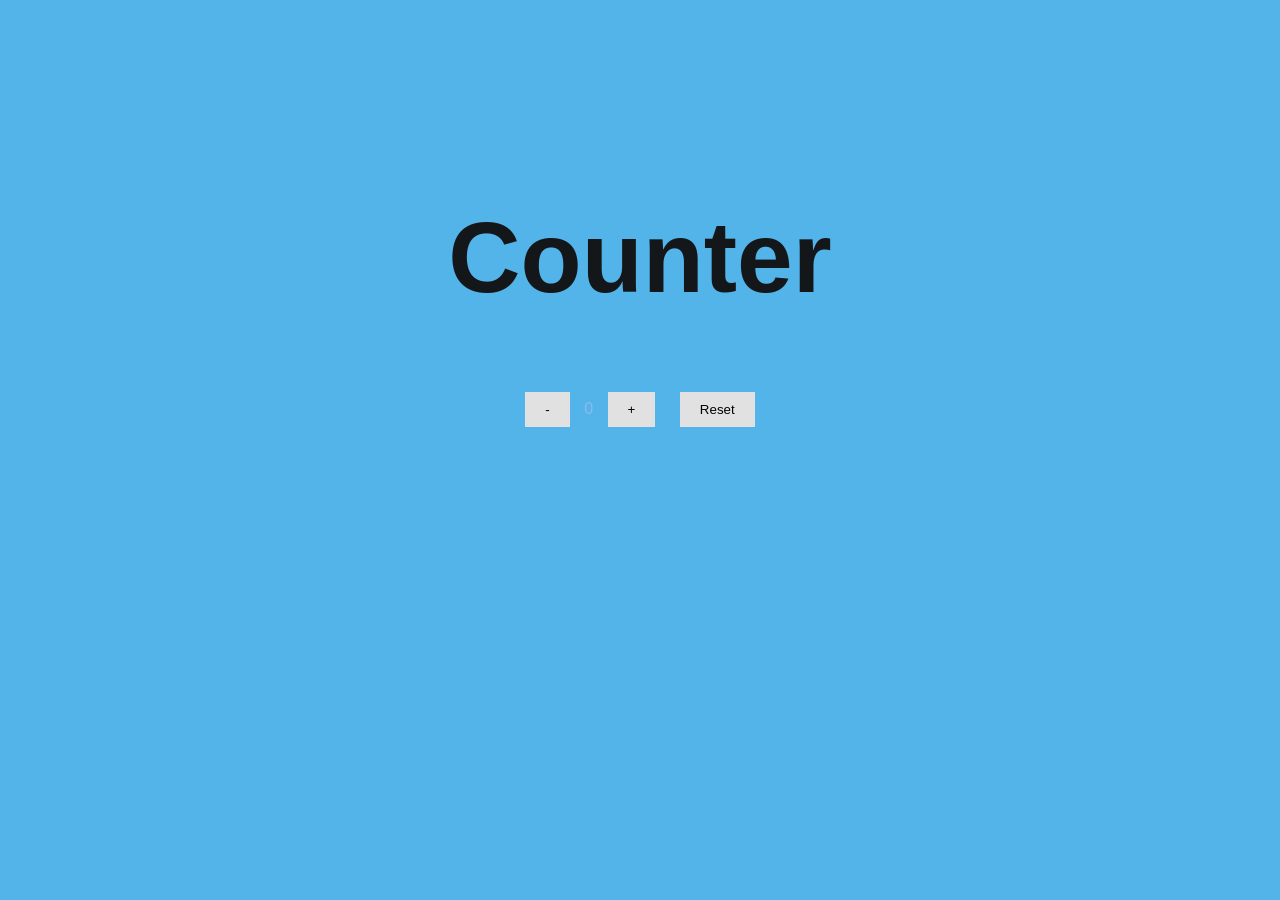
<file: index.html>
<!DOCTYPE html>
<html lang="en">
<head>
    <meta charset="UTF-8">
    <meta name="viewport" content="width=device-width, initial-scale=1.0">
    <title>counter</title>
    <link rel="stylesheet" href="style.css">

</head>
<body>
    <h1>Counter</h1>
    <button id="decrement">-</button>
    <span id="count">0</span>
    <button id="increment">+</button>
    <button id="reset">Reset</button>
    <script src="script.js"></script>
</body>
</html>
</file>
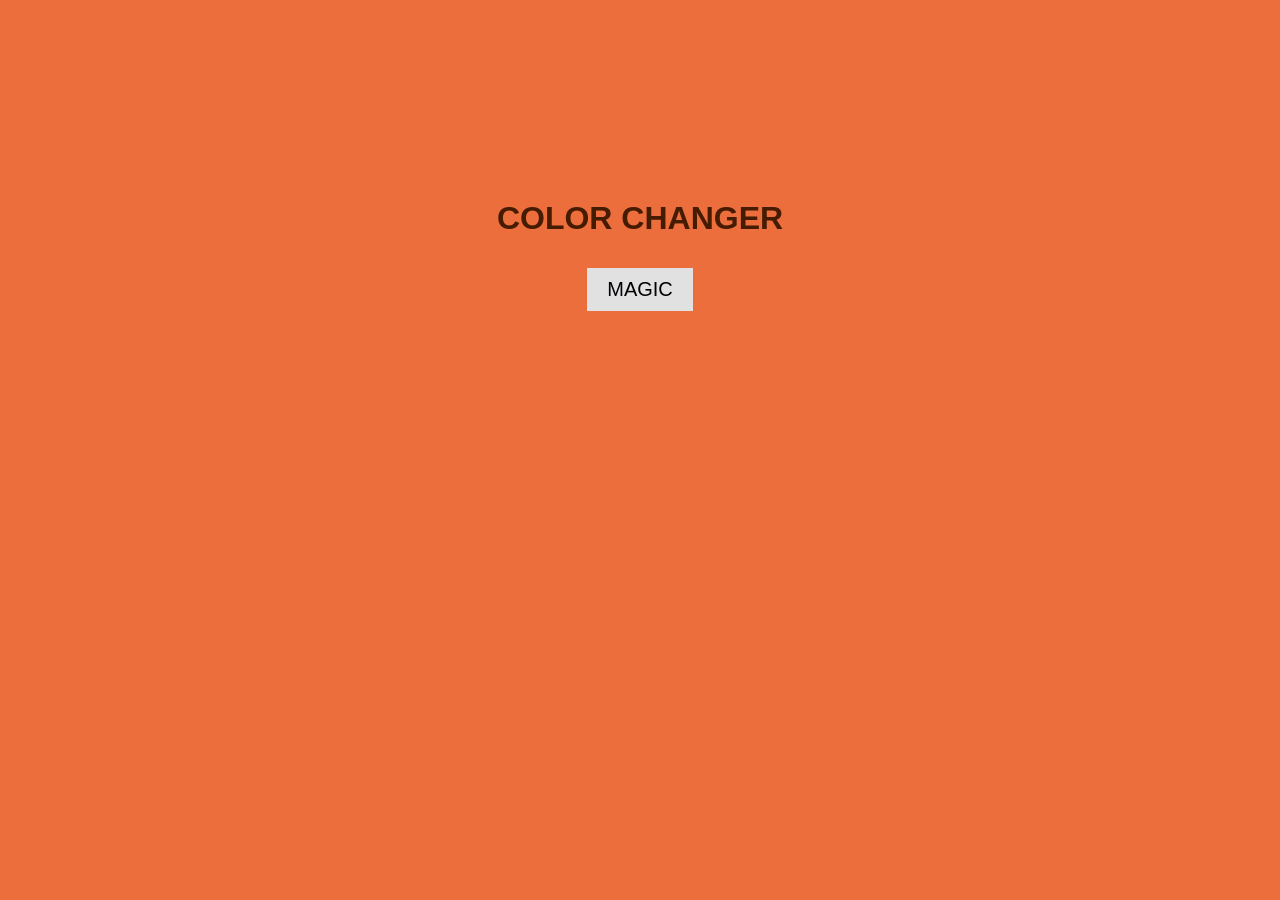
<file: color changer/index.html>
<!DOCTYPE html>
<html lang="en">
<head>
    <meta charset="UTF-8">
    <meta name="viewport" content="width=device-width, initial-scale=1.0">
    <title>color changer</title>
    <link rel="stylesheet" href="style.css">
</head>
<body>
    <h1>COLOR CHANGER</h1>
    <button id="change">MAGIC</button>
    <p id="colorvalue"></p>
</body>
<script src="script.js"></script>
</html>
</file>
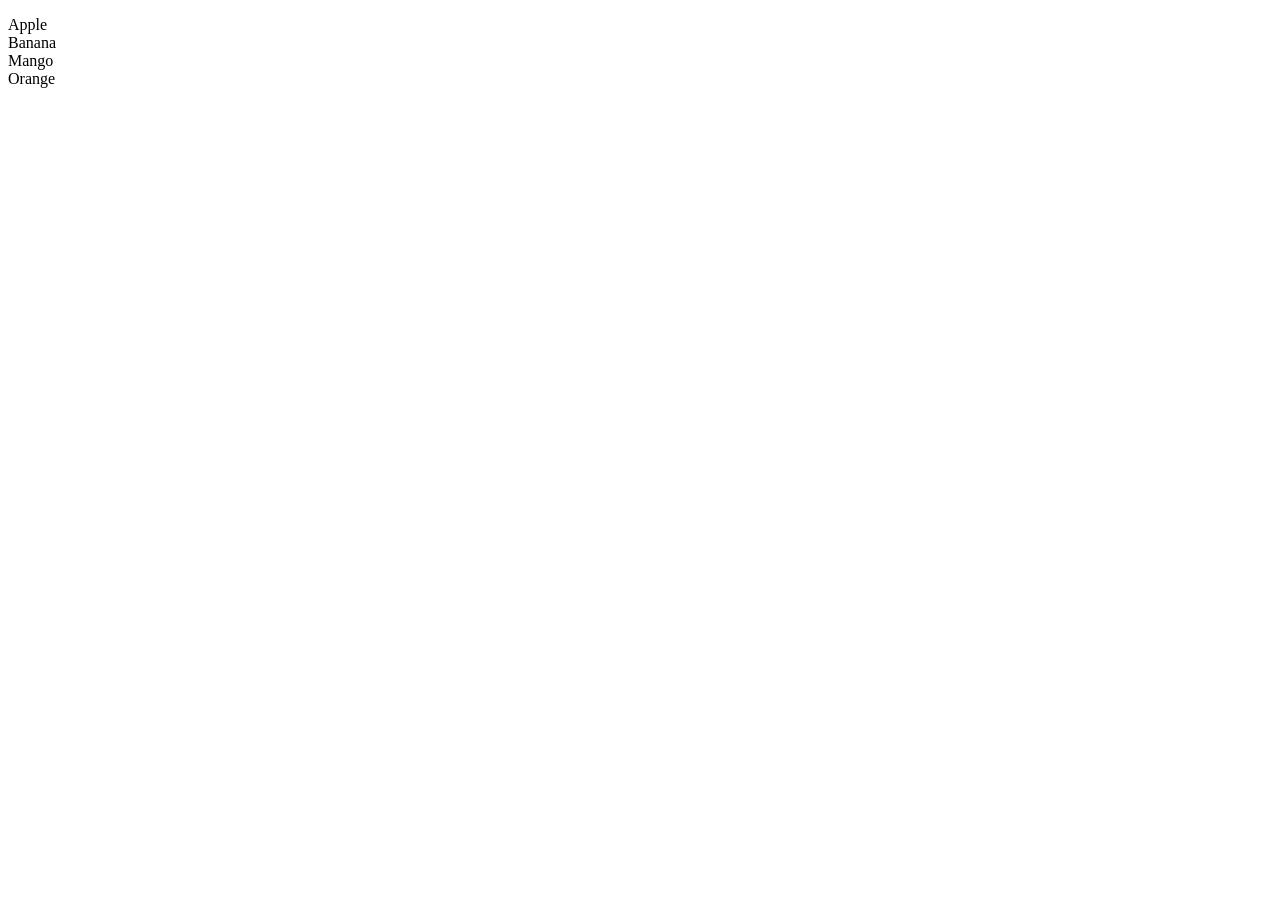
<file: color changer/array/index.html>
<!DOCTYPE html>
<html lang="en">
<head>
    <meta charset="UTF-8">
    <meta name="viewport" content="width=device-width, initial-scale=1.0">
    <title>Document</title>
</head>
<body>
    <p id="result"></p>
    <script src="script.js"></script>
</body>
</html>
</file>
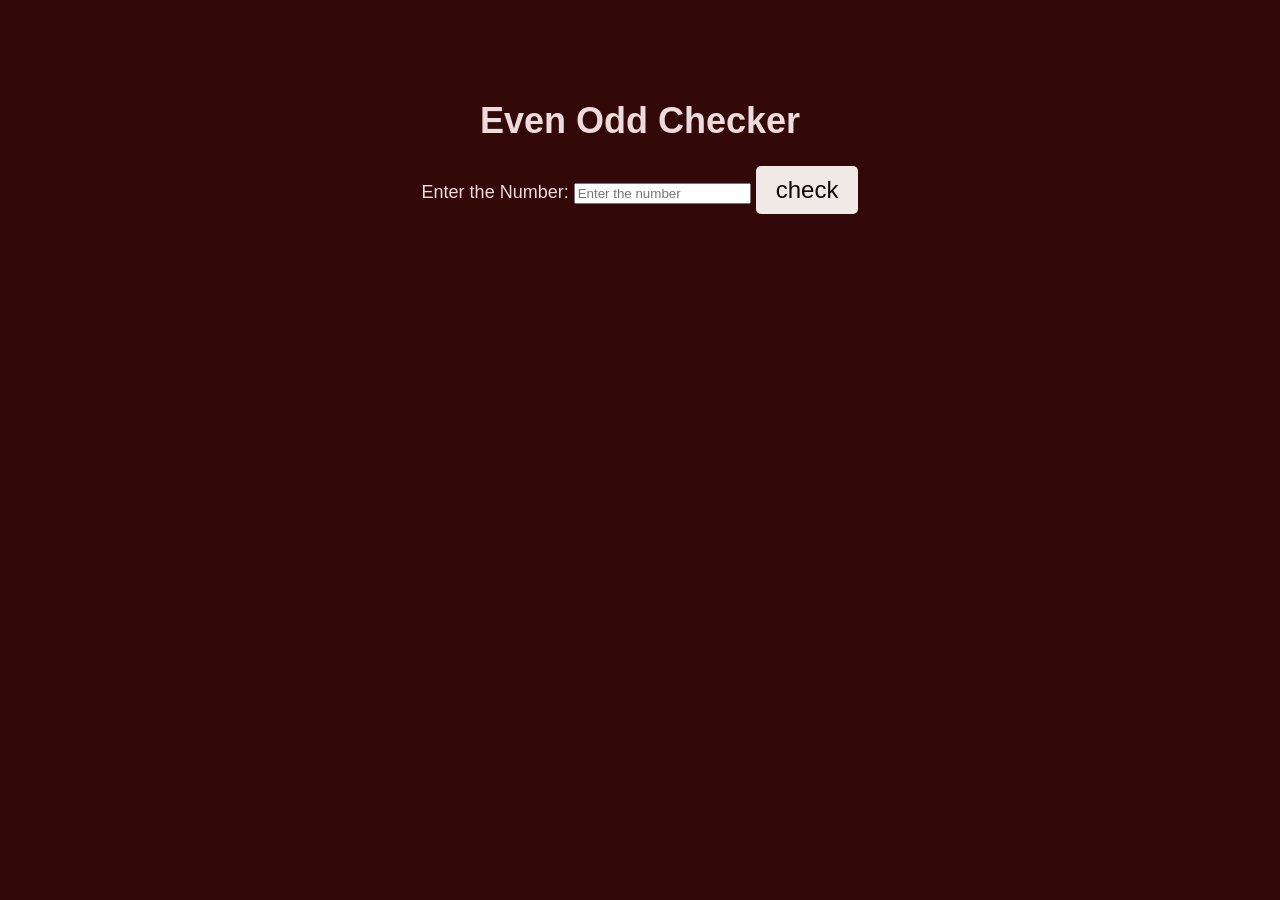
<file: color changer/even-odd/index.html>
<!DOCTYPE html>
<html lang="en">
<head>
    <meta charset="UTF-8">
    <meta name="viewport" content="width=device-width, initial-scale=1.0">
    <title>even odd</title>
<link rel="stylesheet" href="style.css">
</head>
<body>
    <h1>Even Odd Checker</h1>
    <label for="number">Enter the Number: </label>
    <input type="Number" id="number" placeholder="Enter the number">
    <button id="check">check</button>
    <p id="result"></p>
</body>
<script src="script.js"></script>
</html>
</file>
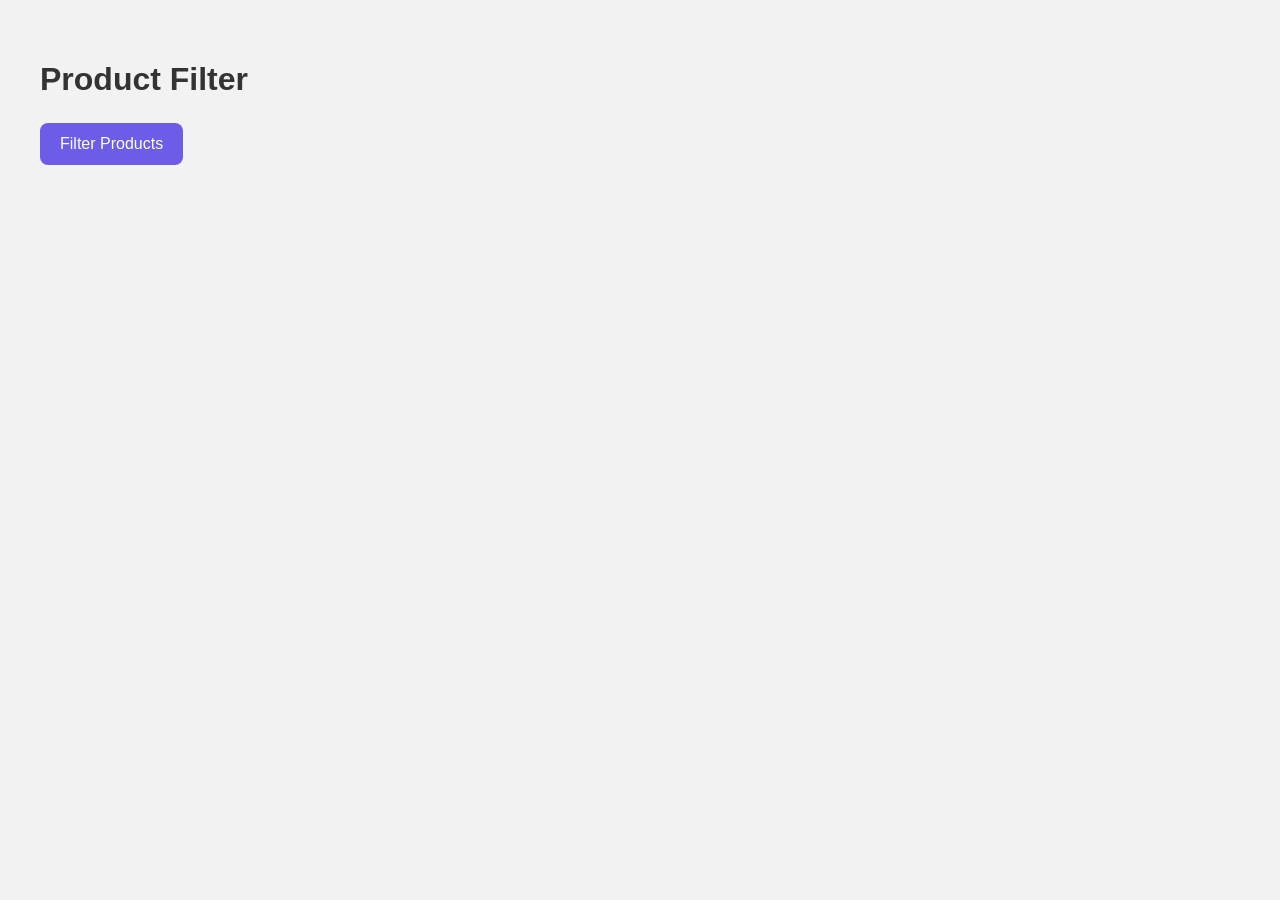
<file: color changer/filter/index.html>
<!DOCTYPE html>
<html lang="en">
<head>
    <meta charset="UTF-8">
    <meta name="viewport" content="width=device-width, initial-scale=1.0">
    <title>Document</title>
    <link rel="stylesheet" href="style.css">
</head>
<body>
    <h1>Product Filter</h1>

<button id="filterButton">
    Filter Products
</button>
<div id="result"></div>
<script src="script.js"></script>
</body>
</html>
</file>
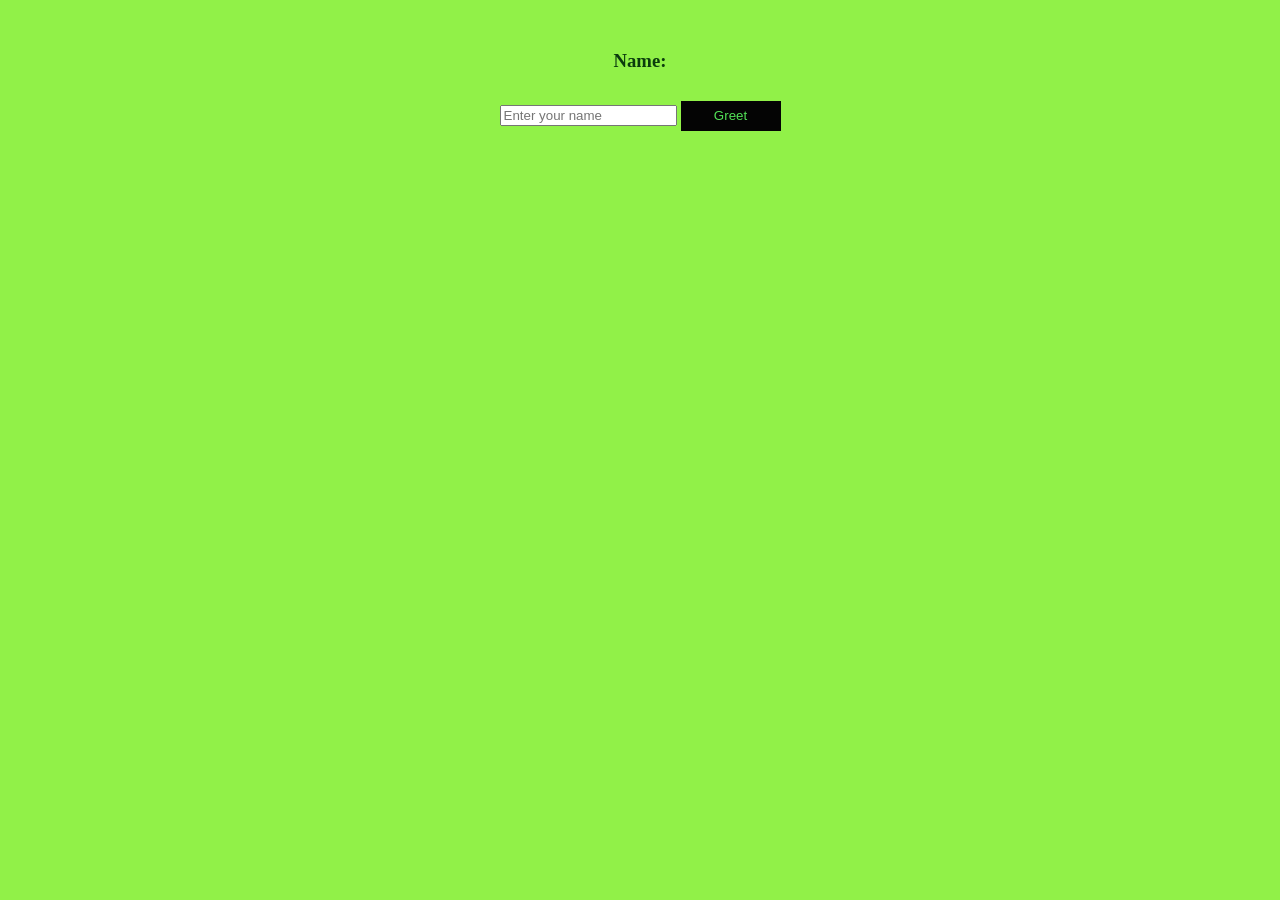
<file: color changer/greeting/index.html>
<!DOCTYPE html>
<html lang="en">
<head>
    <meta charset="UTF-8">
    <meta name="viewport" content="width=device-width, initial-scale=1.0">
    <title>greeting</title>
    <link rel="stylesheet" href="style.css">
</head>
<body>
    <h3 >Name:</h3>
    <input type="text" id="name" placeholder="Enter your name"> 
    <button id="greet">Greet</button>
    <p id="message"></p>
</body>
<script src="script.js" ></script>
</html>
</file>
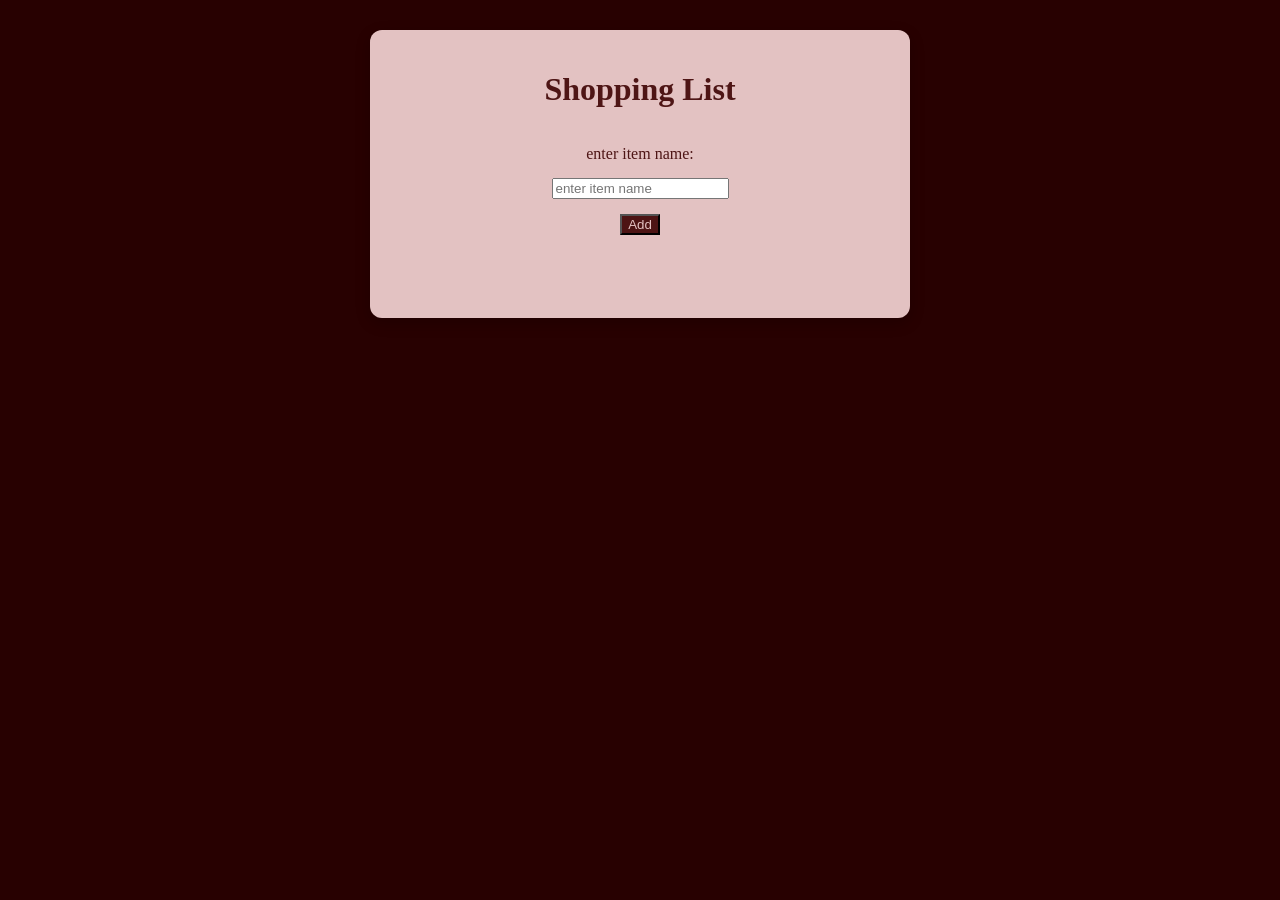
<file: color changer/shopping list/index.html>
<!DOCTYPE html>
<html lang="en">
<head>
    <meta charset="UTF-8">
    <meta name="viewport" content="width=device-width, initial-scale=1.0">
    <title>Document</title>
    <link rel="stylesheet" href="style.css">
</head>
<body>
    <div id="container">
<h1>Shopping List</h1>
<label for="item">enter item name:</label>
    <input type="text" id="item" placeholder="enter item name">
    <button id="add">Add</button>
    <ul>
        <p id="result"></p>
    </ul>
</div>
    <script src="script.js"></script>
</body>
</html>
</file>
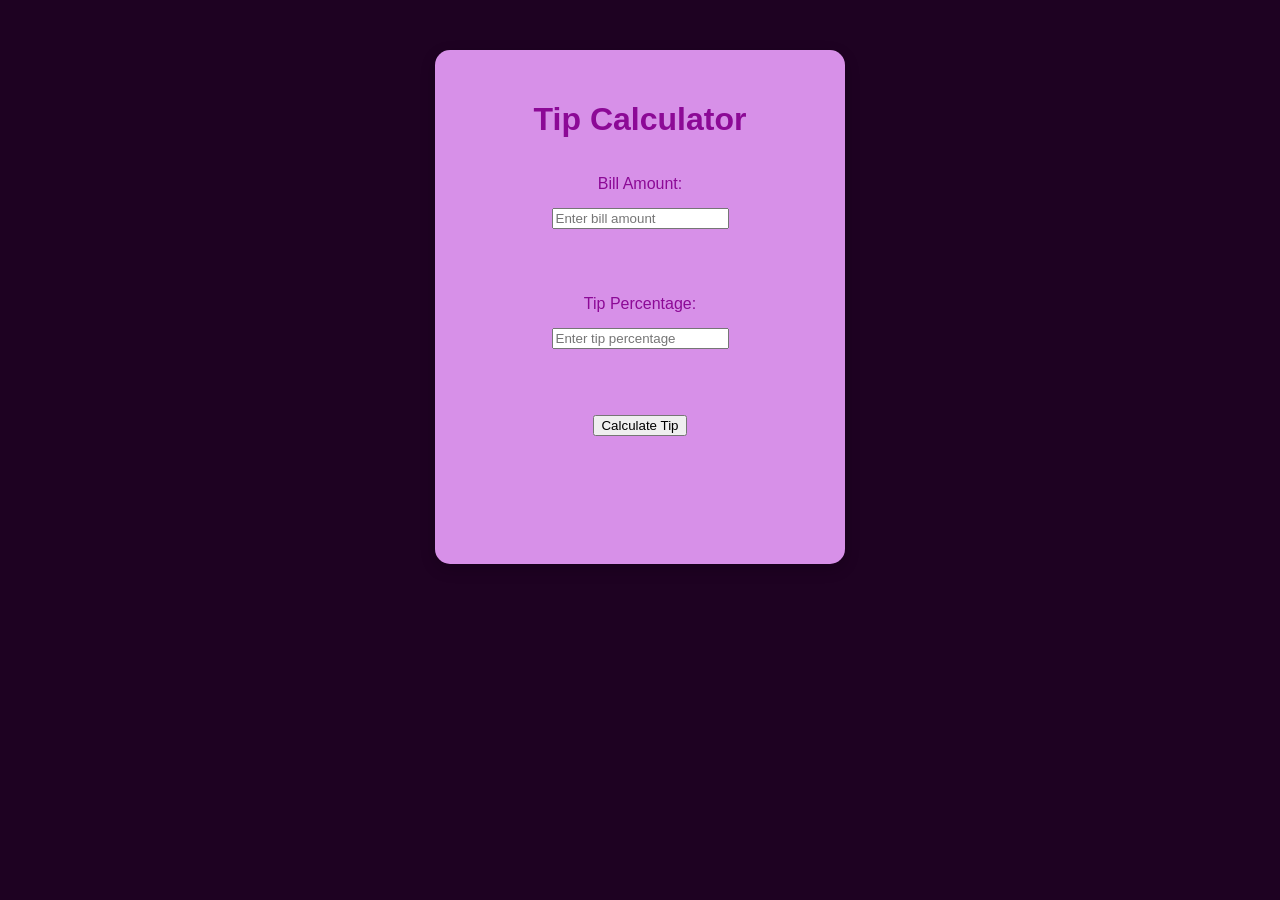
<file: color changer/tip calculator/index.html>
<!DOCTYPE html>
<html lang="en">
<head>
    <meta charset="UTF-8">
    <meta name="viewport" content="width=device-width, initial-scale=1.0">
    <title>tip calculate</title>
    <link rel="stylesheet" href="style.css">
</head>
<body>
    <div id="container">
        <h1>Tip Calculator</h1>
        <label for="bill">Bill Amount:</label>
        <input type="Number" id="bill" placeholder="Enter bill amount">
        <br><br>
        <label for="tip">Tip Percentage:</label>
        <input type="Number" id="tip" placeholder="Enter tip percentage">   
        <br><br>
        <button id="calculate">Calculate Tip</button>
        <br><br>
        <p id="result"></p>
    </div>
    <script src="script.js"></script>
</body>
</html>
</file>
<file: style.css>
body{
    font-family: Arial, sans-serif;
    text-align: center;
    margin-top: 200px;
    color: #89baeb;
    background-color: #53b4e9;

}
button{
    background-color: #e2e1e2;
    color: #000204;
    border: none;padding: 10px 20px;
    margin: 10px;
    size: 20px;    

}
h1{
    font-size: 100px;
    color: #14171a;

}
</file>
<file: color changer/style.css>
body{
    text-align: center;
    font-family: Arial, sans-serif;
    margin-top: 200px;
    color: #451b01;
    background-color: #ec6e3d;
}
button{
    background-color: #e2e1e2;
    color: #000204;
    border: none;padding: 10px 20px;
    margin: 10px;
    font-size: 20px;    
}
</file>
<file: color changer/even-odd/style.css>
body{
    text-align:center;
    margin-top:100px;
    background-color: #320808;
    color: rgb(238, 219, 219);
    font-family: Arial, sans-serif;
    font-size: 18px;
}
button{
    padding: 10px 20px;
    font-size: 24px;
    background-color: #f0e9e6;
    color: rgb(18, 6, 6);
    border: none;
    border-radius: 5px;
    cursor: pointer;
}
</file>
<file: color changer/filter/style.css>
body {
    font-family: Arial, sans-serif;
    background-color: #f2f2f2;
    margin: 0;
    padding: 40px;
}

#container {
    width: 400px;
    margin: auto;
    padding: 30px;
    background-color: white;
    border-radius: 15px;
    text-align: center;
    box-shadow: 0 5px 15px rgba(0, 0, 0, 0.2);
}

h1 {
    color: #333;
    margin-bottom: 25px;
}

button {
    padding: 12px 20px;
    border: none;
    border-radius: 8px;
    background-color: #6c5ce7;
    color: white;
    font-size: 16px;
    cursor: pointer;
}

button:hover {
    background-color: #4834d4;
}

#result {
    margin-top: 25px;
    font-size: 18px;
    line-height: 2;
    color: #333;
}
</file>
<file: color changer/greeting/style.css>
body{
    text-align: center;
    margin-top: 50px;
    flex-direction: column;
    background-color: #91f148;
    color: #0b3c0d;
}
button{
    width: 100px;
    height: 30px;
    margin-top: 10px;
    background-color: #040404;
    color: #52e257;
    border: none;
    cursor: pointer;
}
</file>
<file: color changer/shopping list/style.css>
#container {
    width: 90%;
    max-width: 500px;
    margin: 30px auto;
    padding: 20px;

    display: flex;
    flex-direction: column;
    align-items: center;
    gap: 15px;

    background-color: #e3c2c2;
    color: rgba(61, 2, 2, 0.903);

    border-radius: 12px;
    box-shadow: 0 5px 15px rgba(0, 0, 0, 0.2);
}
button{
    width: auto;
     display: flex;
    flex-direction: column;
    gap: 1.5px;
    background-color:rgba(61, 2, 2, 0.903) ;
    color: #e3c2c2;
}
body{
    background-color: #280101;
}
</file>
<file: color changer/tip calculator/style.css>
div{
    text-align: center;
    margin-top: 20px;
    display: flex;
    flex-direction: column;
    align-items: center;
    background-color: #510065;
    color: #f56dff;
    padding: 30px;
    border-radius: 15px;
}
body{
    background-color: #1e0222;
    font-family: Arial, sans-serif; 
    margin: 0;

}
#container {
    width: 350px;
    margin: 50px auto;
    padding: 30px;

    text-align: center;

    display: flex;
    flex-direction: column;
    align-items: center;
    gap: 15px;

    background-color: #d790e8;
    color: #8c0996;

    border-radius: 15px;
    box-shadow: 0 5px 15px rgba(0, 0, 0, 0.2);
}
</file>
